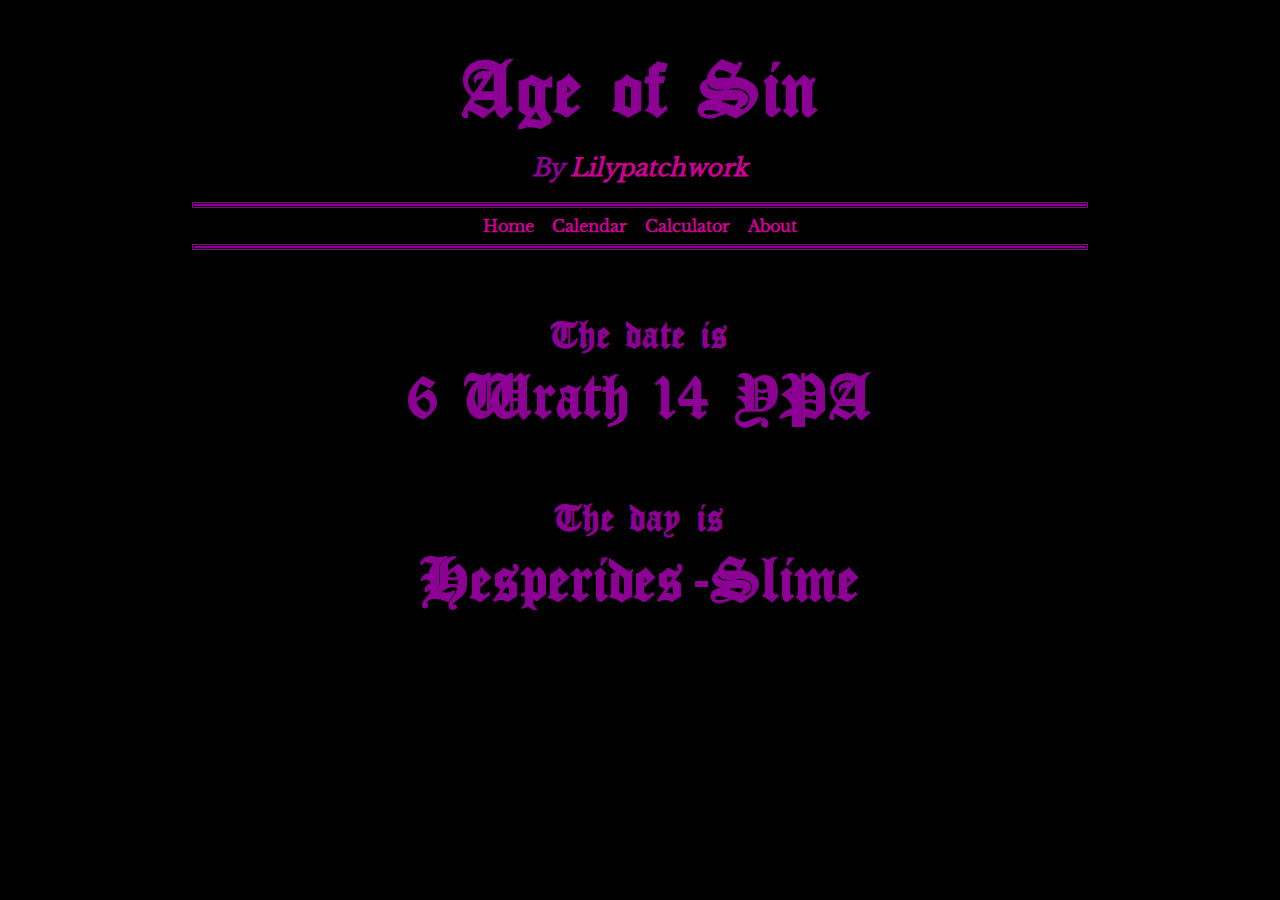
<file: index.html>
<html lang=en>
	<head>
	  <meta name="twitter:card" content="summary_large_image">
    <meta name="twitter:site" content="@lilypatchwork">
    <meta name="twitter:creator" content="@lilypatchwork">
    <meta name="twitter:title" content="Age of Sin">
    <meta name="twitter:description" content="An alternative calendar of queer sins.">
    <meta name="twitter:image" content="https://lilypatchwork.xyz/calendar/displaycard.png">
		<meta charset="utf-8">
		<title>Age of Sin</title>
		<link rel="stylesheet" type="text/css" href="basestyle.css">
		<link rel="shortcut icon" href="LP.ico">
		<script>
			var days = Math.trunc((Date.now() / 1000 - 1320120000) / 86400)
			var year = 0; var month = 0; var day = 0; var go = 1
			while (go) {
				if (month == 6 || (month == 3 && !(year % 4) && !(!((year + 12) % 100) && (year+12) % 400))) {var daybreak = 53}
				else {var daybreak = 52}
				if (days < daybreak) {go = 0}
				else {month += 1; days -= daybreak}
				if (month > 6) {year += 1; month = 0}}
			month = ["Sloth","Lust","Envy","Greed","Pride","Wrath","Gluttony"][month]
			week = ["Slime","Mold","Smog","Blight",""][Math.trunc(days / 13)]
			day = ["Oizus","Achlys","Apate","Nemesis","Hybris","Hesperides","Nyx","Keres","Moirai","Eris","Philotes","Elpis","Eleos"][days % 13]
			if (!week) {day = {"Gluttony":"Halloween","Greed":"Nexus Day"}[month]}
			days += 1
		</script>
	</head>
	<body>
		<h1>Age of Sin</h1>
		<h2>By <a href="https://twitter.com/lilypatchwork">Lilypatchwork</a></h2>
		<hr class="rule">
		<ul class="navbar"><li><a href="index.html">Home</a></li><li><a href="calendar.html">Calendar</a></li><li><a href="calculator.html">Calculator</a></li><li><a href="about.html">About</a></li></ul>
		<hr class="rule">
		<p class="leadup">The date is</p>
		<p id="date-display"></p>
		<script>document.getElementById("date-display").innerHTML = days+" "+month+" "+year+" YPA"</script>
		<p class=leadup>The day is</p>
		<p id="day-display"></p>
		<script>
			if (week) {document.getElementById("day-display").innerHTML = day+"-"+week}
			else {document.getElementById("day-display").innerHTML = day}
		</script>
	</body>
</html>
</file>
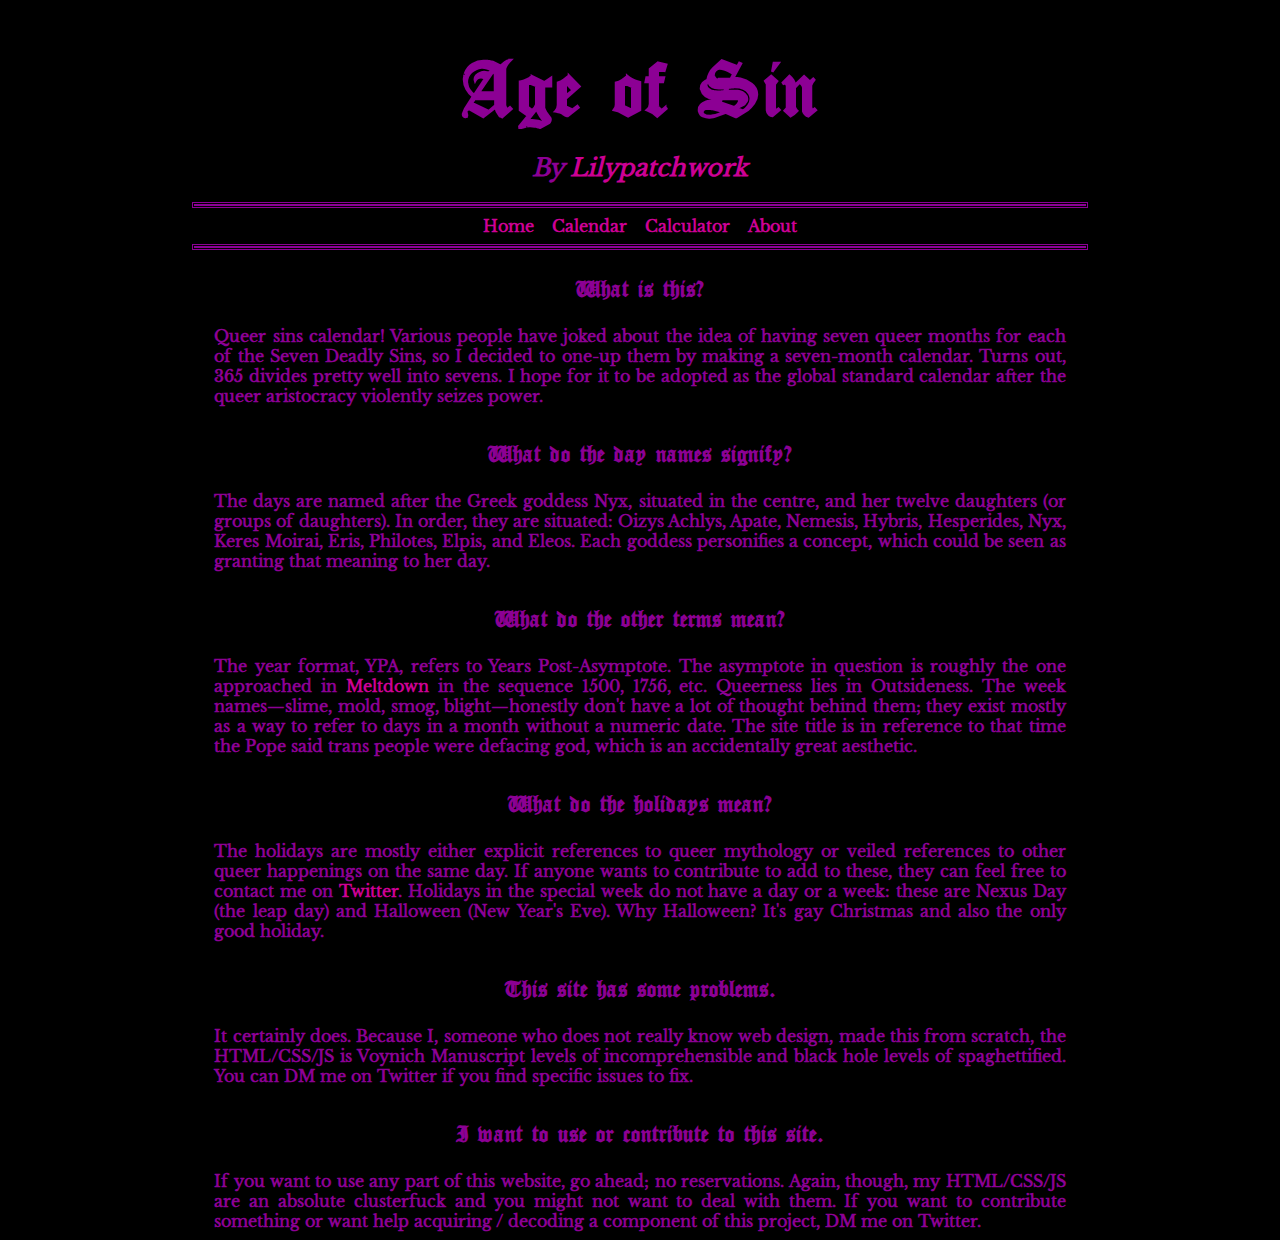
<file: about.html>
<html lang=en>
	<head>
		<meta charset="utf-8">
		<title>Age of Sin</title>
		<link rel="stylesheet" type="text/css" href="basestyle.css">
		<link rel="shortcut icon" href="LP.ico">
	</head>
	<body>
		<h1>Age of Sin</h1>
		<h2>By <a href="https://twitter.com/lilypatchwork">Lilypatchwork</a></h2>
		<hr class="rule">
		<ul class="navbar"><li><a href="index.html">Home</a></li><li><a href="calendar.html">Calendar</a></li><li><a href="calculator.html">Calculator</a></li><li><a href="about.html">About</a></li></ul>
		<hr class="rule">
		<h3>What is this?</h3>
		<p>Queer sins calendar! Various people have joked about the idea of having seven queer months for each of the Seven Deadly Sins, so I decided to one-up them by making a seven-month calendar. Turns out, 365 divides pretty well into sevens. I hope for it to be adopted as the global standard calendar after the queer aristocracy violently seizes power.</p>
		<h3>What do the day names signify?</h3>
		<p>The days are named after the Greek goddess Nyx, situated in the centre, and her twelve daughters (or groups of daughters). In order, they are situated: Oizys	Achlys,	Apate,	Nemesis,	Hybris,	Hesperides,	Nyx,	Keres	Moirai,	Eris,	Philotes,	Elpis, and Eleos. Each goddess personifies a concept, which could be seen as granting that meaning to her day.</p>
		<h3>What do the other terms mean?</h3>
		<p>The year format, YPA, refers to Years Post-Asymptote. The asymptote in question is roughly the one approached in <a href="https://genius.com/Nick-land-meltdown-annotated">Meltdown</a> in the sequence 1500, 1756, etc. Queerness lies in Outsideness. The week names—slime, mold, smog, blight—honestly don't have a lot of thought behind them; they exist mostly as a way to refer to days in a month without a numeric date. The site title is in reference to that time the Pope said trans people were defacing god, which is an accidentally great aesthetic.</p>
		<h3>What do the holidays mean?</h3>
		<p>The holidays are mostly either explicit references to queer mythology or veiled references to other queer happenings on the same day. If anyone wants to contribute to add to these, they can feel free to contact me on <a href="https://twitter.com/lilypatchwork">Twitter</a>. Holidays in the special week do not have a day or a week: these are Nexus Day (the leap day) and Halloween (New Year's Eve). Why Halloween? It's gay Christmas and also the only good holiday.</p>
		<h3>This site has some problems.</h3>
		<p>It certainly does. Because I, someone who does not really know web design, made this from scratch, the HTML/CSS/JS is Voynich Manuscript levels of incomprehensible and black hole levels of spaghettified. You can DM me on Twitter if you find specific issues to fix.</p>
		<h3>I want to use or contribute to this site.</h3>
		<p>If you want to use any part of this website, go ahead; no reservations. Again, though, my HTML/CSS/JS are an absolute clusterfuck and you might not want to deal with them. If you want to contribute something or want help acquiring / decoding a component of this project, DM me on Twitter.</p>
	</body>
</html>
</file>
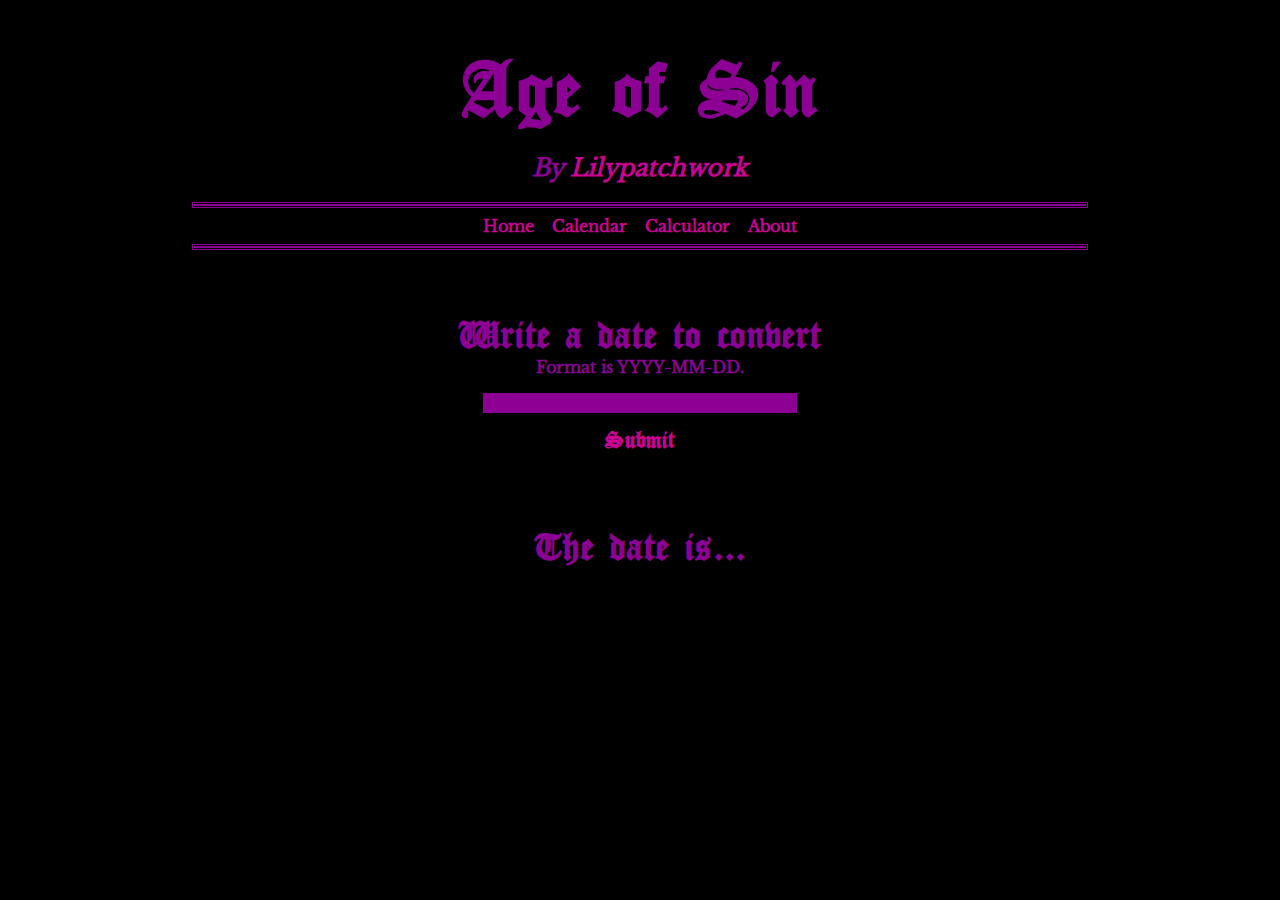
<file: calculator.html>
<html lang=en>
	<head>
		<meta charset="utf-8">
		<title>Age of Sin</title>
		<link rel="stylesheet" type="text/css" href="basestyle.css">
		<link rel="shortcut icon" href="LP.ico">
		<script>
			function validateInput() {
				var v = document.forms["dateform"]["fname"].value
				if (Date.parse(v)) {
					return(convertDate(Date.parse(v)))
				} else {
					return ["Invalid date.",""]
				}
			}

			function convertDate(timestamp) {
				var days = Math.trunc((timestamp - 1320105600000) / 86400000)
				var year = 0; var month = 0; var day = 0; var go = 1
				
				if (days >= 0) {
				  while (go) {
				    if (month == 6 || (month == 3 && !(year % 4) && !(!((year + 12) % 100) && (year+12) % 400))) {var daybreak = 53}
  					else {var daybreak = 52}
  					if (days < daybreak) {go = 0}
  					else {month += 1; days -= daybreak}
  					if (month > 6) {year += 1; month = 0}}
				} else {
				  month = 6; year = -1; days += 53
				  while (go) {
  					if (days >= 0) {go = 0}
  					else {month -= 1; if (month < 0) {year -= 1; month = 6};
  					if (month == 6 || (month == 3 && !(year % 4) && !(!((year + 12) % 100) && (year+12) % 400))) {days += 53}
  					else {days += 52}}}
				}

				month = ["Sloth","Lust","Envy","Greed","Pride","Wrath","Gluttony"][month]
				week = ["Slime","Mold","Smog","Blight",""][Math.trunc(days / 13)]
				day = ["Oizus","Achlys","Apate","Nemesis","Hybris","Hesperides","Nyx","Keres","Moirai","Eris","Philotes","Elpis","Eleos"][days % 13]
				if (!week) {day = {"Gluttony":"Halloween","Greed":"Nexus Day"}[month]}
				days += 1

				double = ["",days+" "+month+" "+year+" YPA"]
				if (week) {double[0] = day+"-"+week}
				else {double[0] = day}
				return double
			}
		</script>
	</head>
	<body>
		<h1>Age of Sin</h1>
		<h2>By <a href="https://twitter.com/lilypatchwork">Lilypatchwork</a></h2>
		<hr class="rule">
		<ul class="navbar"><li><a href="index.html">Home</a></li><li><a href="calendar.html">Calendar</a></li><li><a href="calculator.html">Calculator</a></li><li><a href="about.html">About</a></li></ul>
		<hr class="rule">
		<p class="leadup">Write a date to convert</p>
		<p class="littlelead">Format is YYYY-MM-DD.</p>
		<form name="dateform" onsubmit="upDate(validateInput()); return false">
			<input type="text" name="fname"><br>
			<input type="submit" value="Submit">
		</form>
		<p class="leadup">The date is...</p>
		<p id="day-display"></p>
		<p id="date-display"></p>
		<script>
			function upDate(duo) {
				document.getElementById('day-display').innerHTML = duo[0];
				document.getElementById('date-display').innerHTML = duo[1]
			}
		</script>
	</body>
</html>
</file>
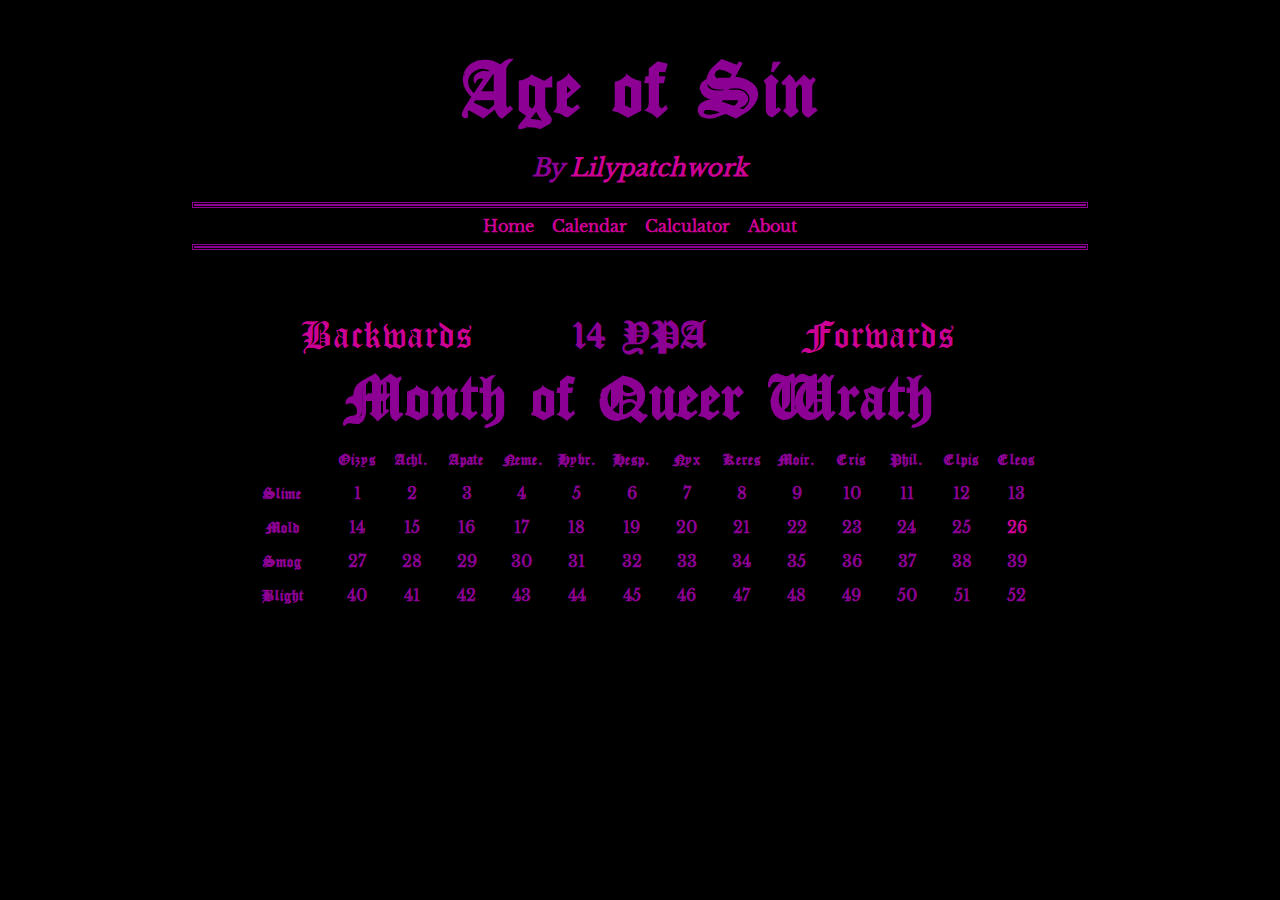
<file: calendar.html>
<html lang=en>
	<head>
		<meta charset="utf-8">
		<title>Age of Sin</title>
		<link rel="stylesheet" type="text/css" href="basestyle.css">
		<link rel="shortcut icon" href="LP.ico">
		<script>
			var holidays = {
			  753: "Halloween: the last day of the year; a holiday dedicated to excess",
			  101: "Hallow's Day: the first day of the year; a holiday dedicated to repose",
			  453: "Nexus Day: a leap day; a holiday raucous celebration of nothing in particular",
			  240: "Hekate's Deipnon: one of the four raucus feats dedicated to Hekate",
			  626: "Hekate's Deipnon: one of the four raucus feats dedicated to Hekate",
			  116: "Hekate's Deipnon: one of the four raucus feats dedicated to Hekate",
			  130: "Hekate's Deipnon: one of the four raucus feats dedicated to Hekate",
			  352: "Megalesia Festivals: the first of seven extravagent festivals dedicated to Cybele",
			  401: "Megalesia Festivals: continuation of extravagent festivities in honour of Cybele",
			  402: "Megalesia Festivals: continuation of extravagent festivities in honour of Cybele",
			  403: "Megalesia Festivals: continuation of extravagent festivities in honour of Cybele",
			  404: "Megalesia Festivals: continuation of extravagent festivities in honour of Cybele",
			  405: "Megalesia Festivals: continuation of extravagent festivities in honour of Cybele",
			  406: "Megalesia Festivals: the last of seven extravagent festivals dedicated to Cybele",
			  328: "Feast of Heliogabalus: a feast celebrating Heliogabalus, Rome's only empress",
			  332: "Hilaria Rites: the beginning of nine days of fasting in Cybele's honour",
			  333: "Hilaria Rites: fasting in Cybele's honour continues",
			  334: "Hilaria Rites: fasting in Cybele's honour continues",
			  335: "Hilaria Rites: fasting in Cybele's honour continues",
			  336: "Hilaria Rites: fasting in Cybele's honour continues",
			  337: "Hilaria Rites: fasting in Cybele's honour continues",
			  338: "Hilaria Rites: fasting in Cybele's honour continues",
			  339: "Hilaria Rites: fasting in Cybele's honour continues",
			  340: "Hilaria Rites: fasting in Cybele's honour continues",
			  341: "Hilaria Rites: the last day of fasting for Cybele, on which scourging, whipping, and castrating rituals take place",
			  342: "Hilaria Rites: a festival of celebration of Cybele, having concluded the fasting period",
			  529: "Philotes Revels: a festival of the goddess Philotes, characterized as a day of sensual desire",
			  532: "Keres Commemorations: a festival in the honour of the Keres inciting mass disobedience and rioting",
			  533: "Keres Commemorations: the second day of the riotous Keres festival",
			  510: "Night of Nemesis: a night-long festival in honour of the goddess Nemesis",
			  151: "Nyx Solstice: the winter solstice and a day of celeberation for the goddess Nyx",
			  701: "Festival of Apate: a carnival in Apate's name, marking the first day of Gluttony",
			  525: "Hesperides Solstice: the summer solstice, dedicated to celebrating the Hesperides",
			}

			function tableCreate() {
				var tbldiv = document.getElementById("calendar-display");
				var tbl = document.createElement("table");
			 	if (month_number == 6 || (month_number == 3 && !(year % 4) && !(!((year + 12) % 100) && (year+12) % 400))) {var rows = ["Slime","Mold","Smog","Blight","Special"]}
			 	else {var rows = ["Slime","Mold","Smog","Blight"]}
			 	columns = ["","Oizys","Achl.","Apate","Neme.","Hybr.","Hesp.","Nyx","Keres","Moir.","Eris","Phil.","Elpis","Eleos"]
			 	var day = 1
			  	for (var i = 0; i < rows.length + 1; i++) {
			    	var tr = document.createElement('tr');
						for (var j = 0; j < 14; j++) {
			     		if (i == 0) {
			        		var th = document.createElement('th');
			        		th.appendChild(document.createTextNode(columns[j]));
			        		tr.appendChild(th)
			      		} else if (j == 0 && i > 0) {
			        		var th = document.createElement('th');
			        		th.appendChild(document.createTextNode(rows[i - 1]));
			      			tr.appendChild(th)
			  				} else if (!(j > 1 && i == 5)) {
			 						var td = document.createElement('td');
			      			if (((month_number + 1) * 100 + day) in holidays) {
			      				var bt = document.createElement('input');
			      				bt.type = 'button';
			      				bt.className = 'numberbutton';
			      				code = (month_number + 1) * 100 + day
			      				ems = 2 - 2 * (rows.length - 4)
			      				bt.setAttribute("onclick","displayChange("+code+","+ems+")");
			      				bt.value = day;
			      				td.appendChild(bt)}
			      			else {td.appendChild(document.createTextNode(day))}
			      			tr.appendChild(td);
			      			day += 1
			      		}
			      	}
			    	tbl.appendChild(tr);
			  	}
			  	tbldiv.appendChild(tbl);
			}

			function displayChange(code,ems) {
				document.getElementById('display-info').innerHTML = holidays[code]
				document.getElementById('display-info').style.paddingTop = ems+"em"
			}

			function refresh() {
				month = ['Sloth','Lust','Envy','Greed','Pride','Wrath','Gluttony'][month_number];
				document.getElementById("date-display").innerHTML = "Month of Queer "+month;
				document.getElementById("year-display").innerHTML = year+" YPA";
				document.getElementById("calendar-display").innerHTML = "";
				document.getElementById("display-info").innerHTML = "";
				tableCreate()
			}

			var days = Math.trunc((Date.now() / 1000 - 1320120000) / 86400)
			var year = 0; var month = 0; var day = 0; var go = 1
			
			while (go) {
				if (month == 6 || (month == 3 && !(year % 4) && !(!((year + 12) % 100) && (year+12) % 400))) {var daybreak = 53}
				else {var daybreak = 52}
				if (days < daybreak) {go = 0}
				else {month += 1; days -= daybreak}
				if (month > 6) {year += 1; month = 0}}
			
			var month_number = month
			month = ["Sloth","Lust","Envy","Greed","Pride","Wrath","Gluttony"][month_number]
		</script>
	</head>
	<body>
		<h1>Age of Sin</h1>
		<h2>By <a href="https://twitter.com/lilypatchwork">Lilypatchwork</a></h2>
		<hr class="rule">
		<ul class="navbar"><li><a href="index.html">Home</a></li><li><a href="calendar.html">Calendar</a></li><li><a href="calculator.html">Calculator</a></li><li><a href="about.html">About</a></li></ul>
		<hr class="rule">
		<div style="column-count: 3">
			<div style="text-align: right"><button class="textbutton" onclick="month_number -= 1; if (month_number < 0) {year -= 1; month_number = 6}; refresh()">Backwards</button></div>
			<p id="year-display" class="leadup"></p>
			<button class="textbutton" onclick="month_number += 1; if (month_number > 6) {year += 1; month_number = 0}; refresh()">Forwards</button>
		</div>
		<p id="date-display"></p>
		<table id="calendar-display"></table>
		<p id="display-info"></p>
		<script>
			document.getElementById("date-display").innerHTML = "Month of Queer "+month
			document.getElementById("year-display").innerHTML = year+" YPA"
			tableCreate()
		</script>
	</body>
</html>
</file>
<file: basestyle.css>
html {
	background-color: black;
	height: 100%;
}

@font-face {
    font-family: 'Cloister';
    src: url('CloisterBlack.ttf');
}

@font-face {
    font-family: 'Baskerville';
    src: url('Baskerville.ttf');
}

body {
	background-color: black;
	color: #8c0094;
	font-family: "Baskerville", Serif;
	text-align: justify;
	max-width: 70%;
	margin: auto;
	min-height: 100%}

hr.rule {
	color: #8c0094;
	border: double;
}

form {
	text-align: center;
	padding-top: 1em;
}

input[type=text] {
	background-color: #8c0094;
	color: #000000;
	border: 0;
	font-family: "Cloister", Serif;
	font-weight: bolder;
	font-size: 100%;
	text-align: center;
	width: 35%;
}

input[type=submit] {
	background-color: #000000;
	font-family: "Cloister", Serif;
	border: 0;
	padding-top: 0.5em;
	text-align: center;
	font-weight: bolder;
	font-size: 150%;
	color: #cc0094;
}

#display-info {
	width: 95%;
	margin: auto; 
	font-weight: bolder;
	text-align: center;
}

.numberbutton {
	color: #cc0094;
 	border: none;
 	background-color: inherit;
 	font-family: "Baskerville", Serif;
 	font-weight: bolder;
	display: inline-block;
	font-size: 100%;
}

.textbutton {
	padding-top: 1.3em;
	color: #cc0094;
 	border: none;
 	background-color: inherit;
	font-family: "Cloister", Serif;
	font-size: 250%;
	display: inline-block;
}

ul {
	list-style-type: none;
	text-align: center;
	font-weight: bolder;
	margin: 0;
	padding: 0;
}

li {
	display: inline;
	padding-left: 1%;
	padding-right: 1%;
}

.leadup {
	padding-top: 1.3em;
	padding-bottom: 0em;
	text-align: center;
	font-family: "Cloister", Serif;
	font-size: 250%}

.littlelead {
	padding-bottom: 0em;
	text-align: center;
	font-weight: bolder;
	font-size: 100%}

#date-display {
	text-align: center;
	font-family: "Cloister", Serif;
	font-size: 400%
}

#day-display {
	text-align: center;
	font-family: "Cloister", Serif;
	font-size: 400%
}

h1 {
	padding-top: 0.5em;
	margin-bottom: 0.1em;
	font-size: 500%;
	text-align: center;
	font-family: "Cloister", Serif}

h2 {
	font-size: 150%;
	font-style: italic;
	text-align: center}

h3 {
	font-size: 150%;
	text-align: center;
	font-family: "Cloister", Serif
}

.doubled {
	max-width: 100%;
	margin: auto;
	column-count: 2;
	column-gap: 5%}

table {
	width: 95%;
	margin: auto;
	border-collapse: collapse;}

th {
	padding: 1%;
	text-align: center;
	color: #8c0094;
	font-family: "Cloister", Serif}

td {
	font-weight: bolder;
	text-align: center;
	width: 6.8%;
}

p {
  text-align: left;
	max-width: 95%;
	margin: auto;
	padding-bottom: 1%;
	font-weight: bolder;
	font-size: 100%;
}

@media screen and (orientation: landscape) {
  p {
    text-align: justify;
    }
}

a:link, a:visited {
	color: #cc0094;
	text-decoration: none}
</file>
